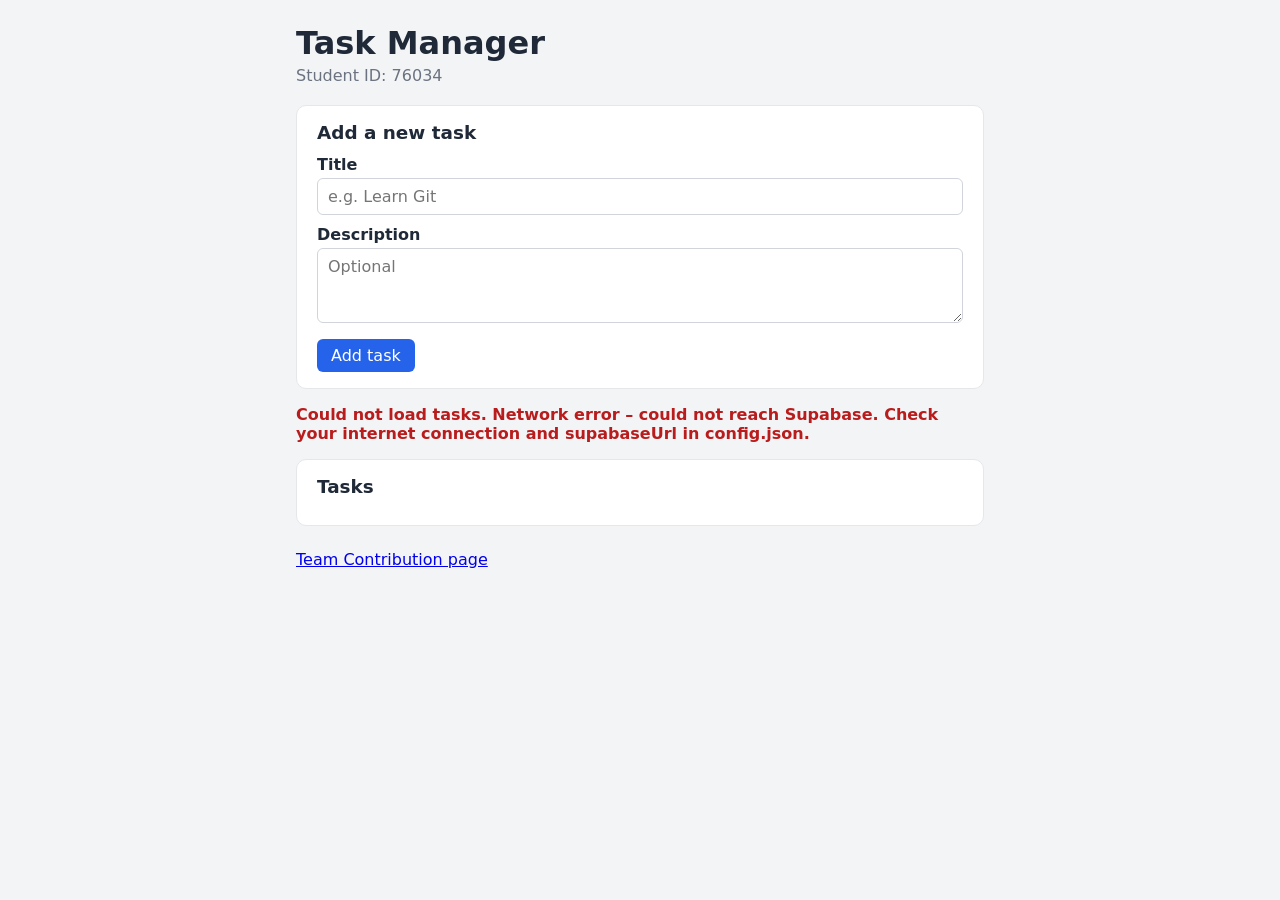
<file: index.html>
<!DOCTYPE html>
<html lang="en">
<head>
  <meta charset="UTF-8">
  <meta name="viewport" content="width=device-width, initial-scale=1.0">
  <title>Task Manager</title>
  <link rel="stylesheet" href="style.css">
</head>
<body>
  <main class="container">
    <header class="header">
      <h1>Task Manager</h1>
      <p class="student">Student ID: <span id="student-id">76034</span></p>
    </header>

    <section class="card">
      <h2 id="form-heading">Add a new task</h2>
      <form id="task-form">
        <label for="task-title">Title</label>
        <input type="text" id="task-title" name="title" placeholder="e.g. Learn Git" required>

        <label for="task-description">Description</label>
        <textarea id="task-description" name="description" rows="3" placeholder="Optional"></textarea>

        <div class="form-buttons">
          <button type="submit" id="task-submit">Add task</button>
          <button type="button" id="task-cancel" class="secondary" hidden>Cancel editing</button>
        </div>
      </form>
    </section>

    <p id="status-message" role="status" aria-live="polite"></p>

    <section class="card">
      <h2>Tasks</h2>
      <div id="task-list"></div>
    </section>

    <footer class="footer">
      <a id="contribution-link" href="contribution.html">Team Contribution page</a>
    </footer>
  </main>

  <script src="app.js"></script>
</body>
</html>
</file>
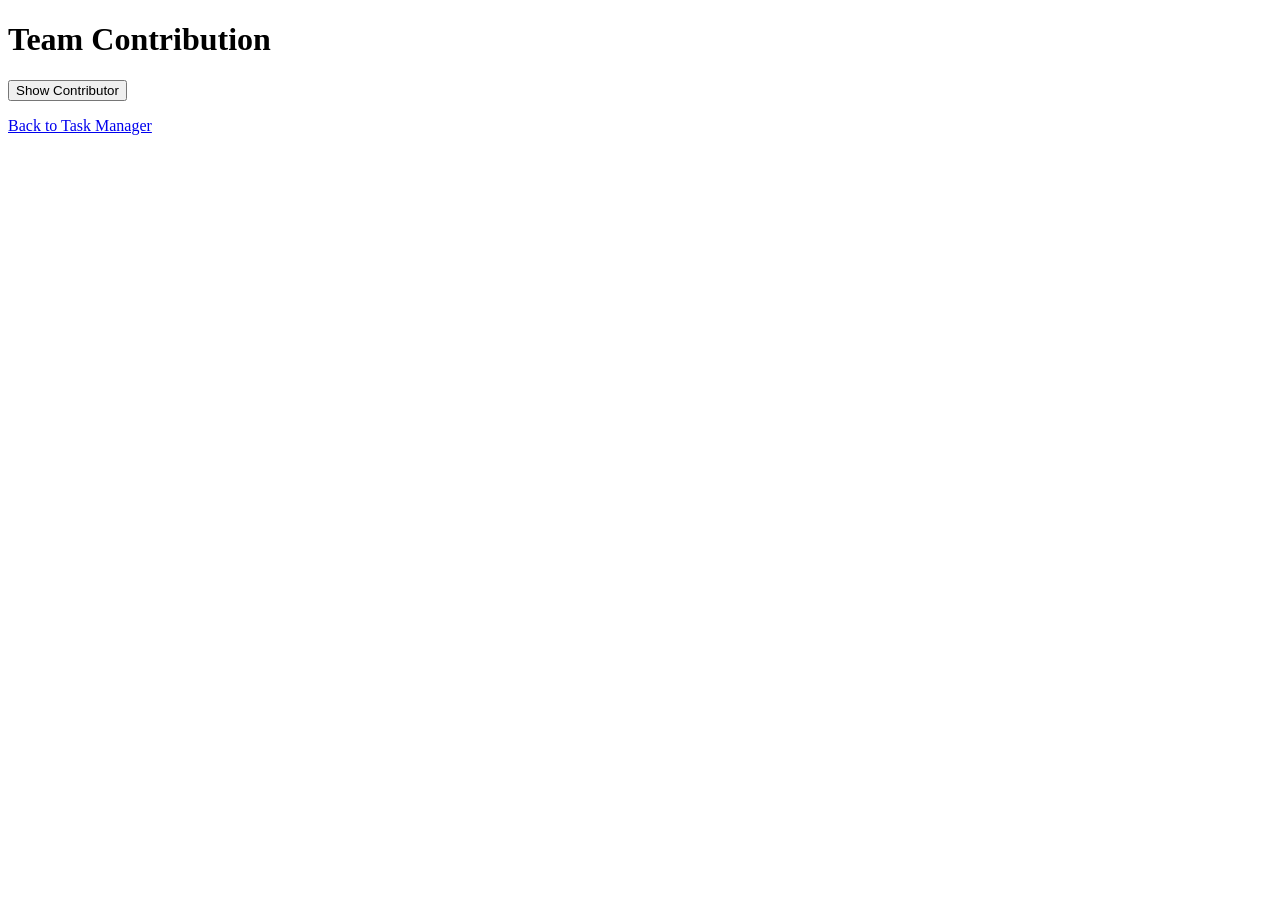
<file: contribution.html>
<!DOCTYPE html>
<html lang="en">
<head>
  <meta charset="UTF-8">
  <meta name="viewport" content="width=device-width, initial-scale=1">
  <title>Team Contribution</title>
</head>
<body>
  <h1>Team Contribution</h1>

  <button id="load-contributor" type="button">Show Contributor</button>
  <p id="contributor-student-id"></p>

  <p><a href="index.html">Back to Task Manager</a></p>

  <script>
    const button = document.getElementById('load-contributor');
    const output = document.getElementById('contributor-student-id');

    button.addEventListener('click', async () => {
      try {
        const response = await fetch('contribution.json', { cache: 'no-store' });
        if (!response.ok) {
          throw new Error('HTTP ' + response.status);
        }
        const data = await response.json();
        output.textContent = 'Contributor Student ID: ' + data.contributorStudentId;
      } catch (error) {
        output.textContent = 'Could not load contributor: ' + error.message;
      }
    });
  </script>
</body>
</html>
</file>
<file: style.css>
* { box-sizing: border-box; }

body {
  margin: 0;
  font-family: system-ui, -apple-system, "Segoe UI", Roboto, Arial, sans-serif;
  background: #f3f4f6;
  color: #1f2937;
}

.container { max-width: 720px; margin: 0 auto; padding: 24px 16px 48px; }

.header h1 { margin: 0 0 4px; }
.student { margin: 0 0 20px; color: #6b7280; }

.card {
  background: #fff;
  border: 1px solid #e5e7eb;
  border-radius: 10px;
  padding: 16px 20px;
  margin-bottom: 16px;
}
.card h2 { margin: 0 0 12px; font-size: 1.15rem; }

label { display: block; font-weight: 600; margin: 10px 0 4px; }
input, textarea {
  width: 100%;
  padding: 8px 10px;
  border: 1px solid #d1d5db;
  border-radius: 6px;
  font: inherit;
}

.form-buttons { display: flex; gap: 8px; margin-top: 12px; }

button {
  padding: 7px 14px;
  border: none;
  border-radius: 6px;
  background: #2563eb;
  color: #fff;
  font: inherit;
  cursor: pointer;
}
button:hover { background: #1d4ed8; }
button:disabled { opacity: 0.6; cursor: wait; }
button.secondary { background: #6b7280; }
button.delete-task { background: #dc2626; }
button.toggle-task { background: #059669; }

#status-message { min-height: 1.4em; margin: 0 0 16px; }
#status-message.error { color: #b91c1c; font-weight: 600; }
#status-message.success { color: #047857; }

.task-item {
  border: 1px solid #e5e7eb;
  border-radius: 8px;
  padding: 12px 14px;
  margin-bottom: 10px;
}
.task-item.done .task-title { text-decoration: line-through; color: #6b7280; }
.task-item .task-title { margin: 0 0 4px; font-size: 1.05rem; }
.task-item .task-description { margin: 0 0 6px; color: #4b5563; white-space: pre-wrap; }
.task-item .task-status { font-size: 0.9rem; margin: 0 0 10px; }
.task-actions { display: flex; gap: 8px; flex-wrap: wrap; }

.empty { color: #6b7280; }
.footer { margin-top: 24px; }
</file>
